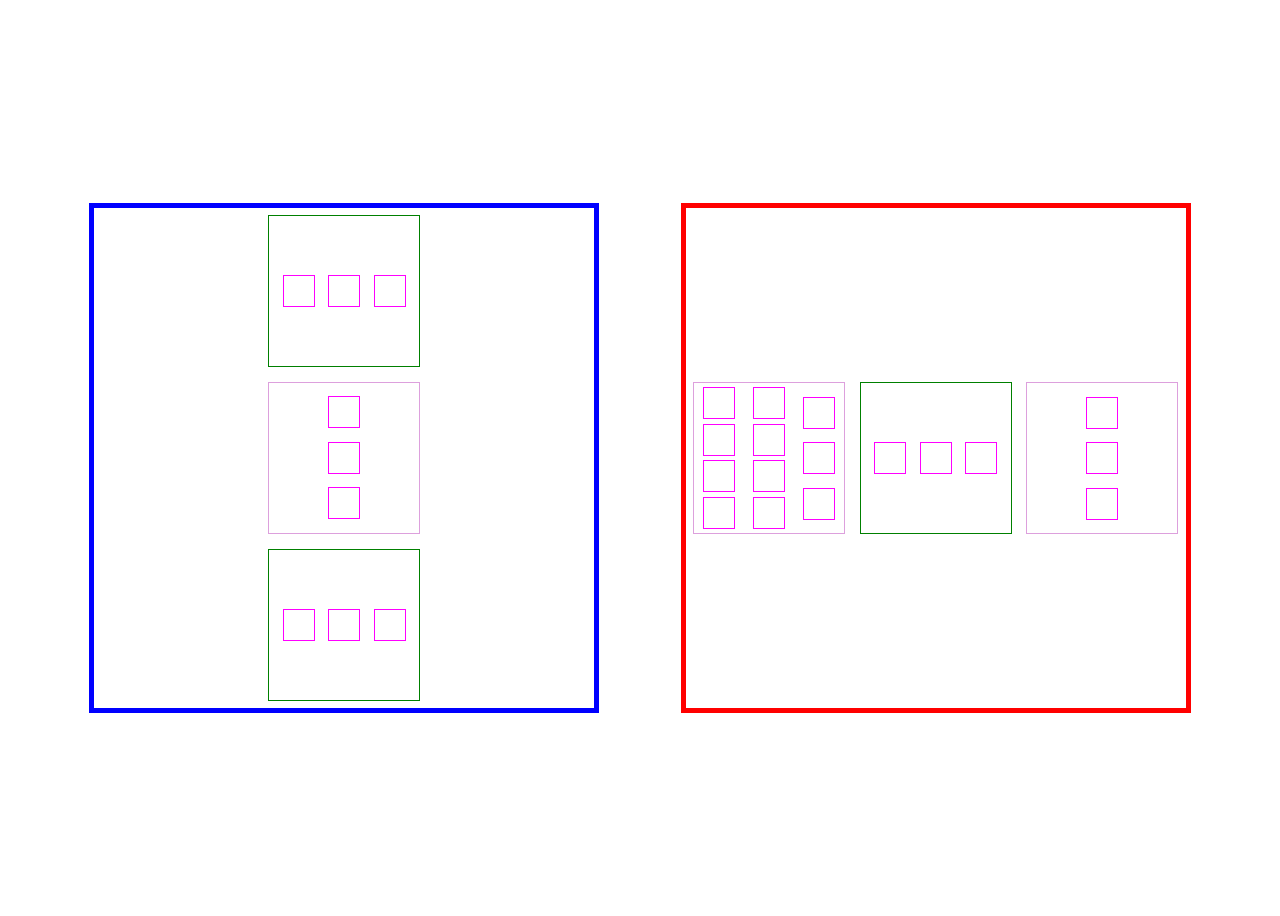
<file: 01_css_html/ejercicio/index.html>
<!DOCTYPE html>
<html lang="en" dir="ltr">
  <head>
    <meta charset="utf-8">
    <title>flexBox_01</title>
    <link rel="stylesheet" href="css/styles.css">

  </head>
  <body>
    <div class="padre">
    <div class="hijo">
      <div class="nieto"></div>
      <div class="nieto"></div>
      <div class="nieto"></div>
    </div>
    <div class="hija">
      <div class="nieto"></div>
      <div class="nieto"></div>
      <div class="nieto"></div>
    </div>
    <div class="hijo">
      <div class="nieto"></div>
      <div class="nieto"></div>
      <div class="nieto"></div>
    </div>
  </div>
  <div class="madre">
  <div class="hija">
    <div class="nieto"></div>
    <div class="nieto"></div>
    <div class="nieto"></div>
    <div class="nieto"></div>
    <div class="nieto"></div>
    <div class="nieto"></div>
    <div class="nieto"></div>
    <div class="nieto"></div>
    <div class="nieto"></div>
    <div class="nieto"></div>
    <div class="nieto"></div>
  </div>
  <div class="hijo">
    <div class="nieto"></div>
    <div class="nieto"></div>
    <div class="nieto"></div>
  </div>
  <div class="hija">
    <div class="nieto"></div>
    <div class="nieto"></div>
    <div class="nieto"></div>
  </div>
</div>
  </body>
</html>
</file>
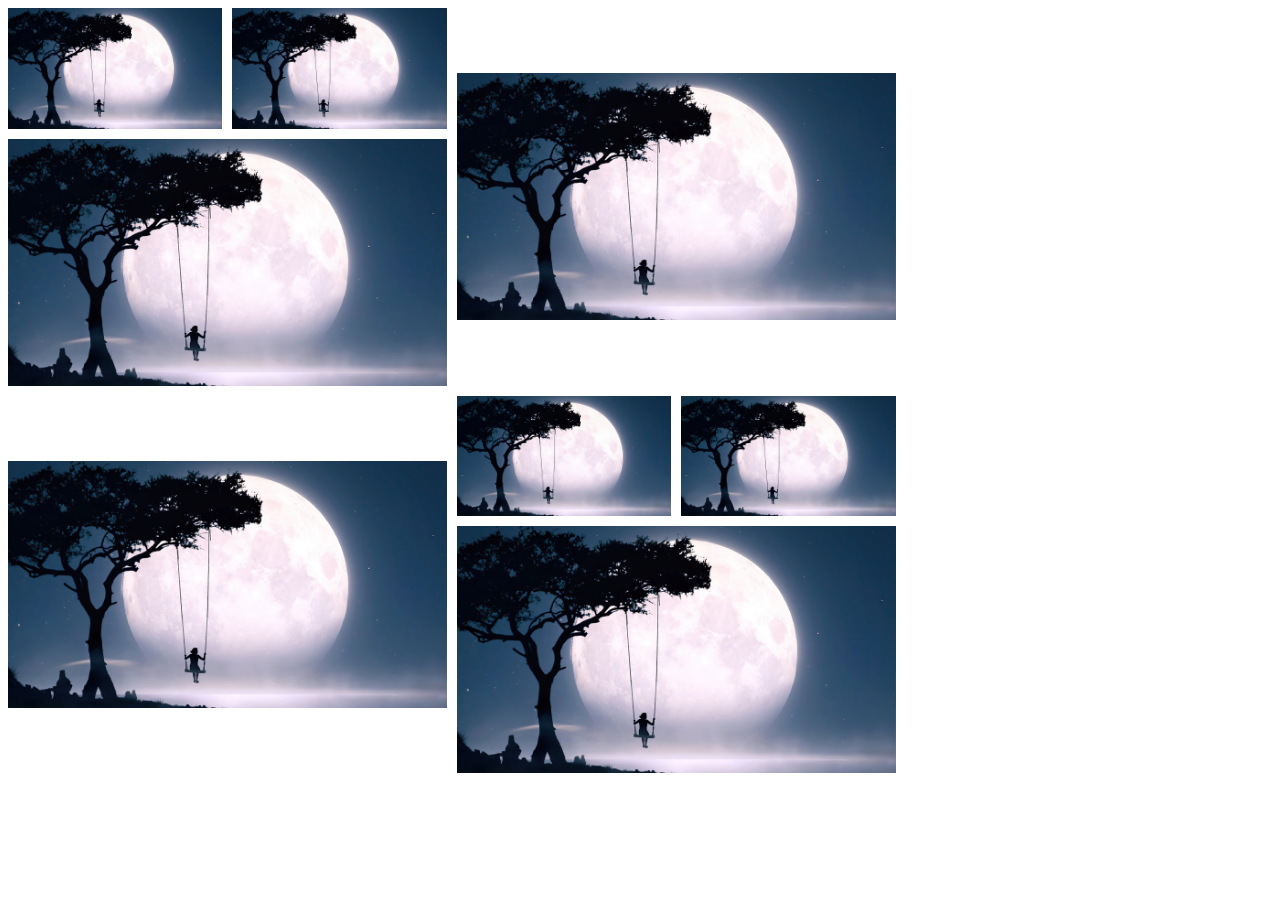
<file: 01_css_html/grid/ejecercicio/index.html>
<!DOCTYPE html>
<html lang="en" dir="ltr">
  <head>
    <meta charset="utf-8">
    <link rel="stylesheet" href="css/styles.css">
    <title>ImagesGrid</title>
  </head>
  <body>
    <div class="container"> 
       <div class="item secondContainer">
        <div class="item thirdContainer">
            <img src="img/img1.jpg" alt="nina columpiandose1" class="item">
            <img src="img/img1.jpg" alt="nina columpiandose2" class="item">
          </div>
            <img src="img/img1.jpg" alt="nina columpiandose3" class="item">
        </div>

        <div class="item secondContainer2">
          <img src="img/img1.jpg" alt="nina columpiandose4" class="item">
       </div>


        <div class="item secondContainer2">
       <img src="img/img1.jpg" alt="nina columpiandose5" class="item">
        </div>

        <div class="item secondContainer">
          <div class="item thirdContainer">
              <img src="img/img1.jpg" alt="nina columpiandose1" class="item">
              <img src="img/img1.jpg" alt="nina columpiandose2" class="item">
            </div>
              <img src="img/img1.jpg" alt="nina columpiandose3" class="item">
          </div>

    </div>
  </body>
</html>
</file>
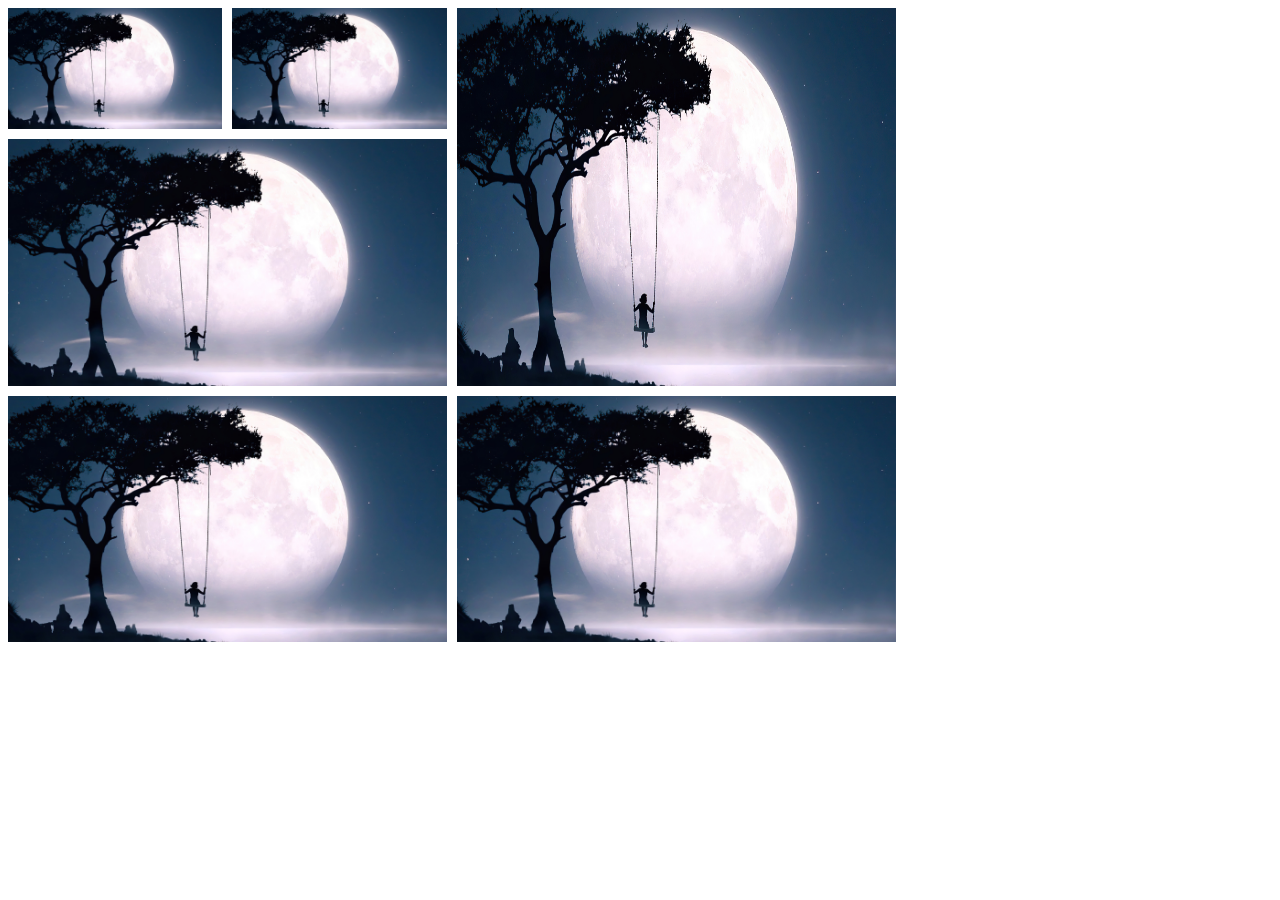
<file: 01_css_html/grid/resultado/index.html>
<!DOCTYPE html>
<html lang="en" dir="ltr">
  <head>
    <meta charset="utf-8">
    <link rel="stylesheet" href="css/styles.css">
    <title>ImagesGrid</title>
  </head>
  <body>
    <div class="container"> 
       <div class="item secondContainer">
        <div class="item thirthContainer">
            <img src="img/img1.jpg" alt="nina columpiandose" class="item">
            <img src="img/img1.jpg" alt="nina columpiandose" class="item">
        </div>
        <img src="img/img1.jpg" alt="nina columpiandose" class="item">
       </div>
       <img src="img/img1.jpg" alt="nina columpiandose" class="item">
       <img src="img/img1.jpg" alt="nina columpiandose" class="item">
       <img src="img/img1.jpg" alt="nina columpiandose" class="item">
    </div>
  </body>
</html>
</file>
<file: 01_css_html/ejercicio/css/styles.css>
body{
    height: 100vh;
    display: flex;
    justify-content: space-evenly;
    align-items: center;
}
.padre, .madre {
    width: 500px;
    height: 500px;
    display: flex;
    align-items: center;
    justify-content: space-around;
}

.hijo, .hija {
    height: 30%;
    width: 30%;
    border: 1px solid green;
    display: flex;
    justify-content: space-evenly;
    align-items: center;
}

.padre{
    border: 5px solid blue;
    flex-direction: column;
}

.madre{
    border: 5px solid red;
}

.hijo {
    border: 1px solid green;
}

.hija{
    border: 1px solid plum;
    flex-wrap: wrap;
    flex-wrap: wrap;
    flex-direction: column;
}

.nieto{
    height: 20%;
    width: 20%;
    border: 1px solid magenta;
}
</file>
<file: 01_css_html/grid/ejecercicio/css/styles.css>
body {
height: 50vh;
}

.container{
    display: grid;
    grid-template-columns: repeat(2, .35fr);
    grid-template-rows: repeat(2, .35fr) ;
    column-gap: 10px;
    row-gap: 10px;
}
.item{
    width: 100%;
    height: 100%;
}

.secondContainer{
    display: grid;
    grid-template-rows: repeat(2, .35fr) ;
    column-gap: inherit ;
    row-gap: inherit;
}

.thirdContainer{
    display: grid;
    grid-template-columns: repeat(2, .5fr);
    column-gap: inherit;
    row-gap: inherit;
}

.fourContainer{
    display: grid;
    row-gap: 25px;
}

img{
    object-fit: contain;
}

.secondContainer2{
    display: grid;
    column-gap: inherit ;
    row-gap: inherit;
}
</file>
<file: 01_css_html/grid/resultado/css/styles.css>
body {
    height: 50vh ;
}

.container {
    display: grid;
    grid-template-columns: repeat(2,.35fr);
    grid-template-rows:repeat(2,.35fr);
    column-gap: 10px;
    row-gap: 10px;
}
.item{
    width: 100%;
    height: 100%;
}
.secondContainer{
    display: grid;
    grid-template-rows: repeat(2,.35fr);
    column-gap: inherit;
    row-gap: inherit;
}
.thirthContainer{
    display: grid;
    grid-template-columns: repeat(2,.5fr);
    column-gap: inherit;
    row-gap: inherit;
}
</file>
